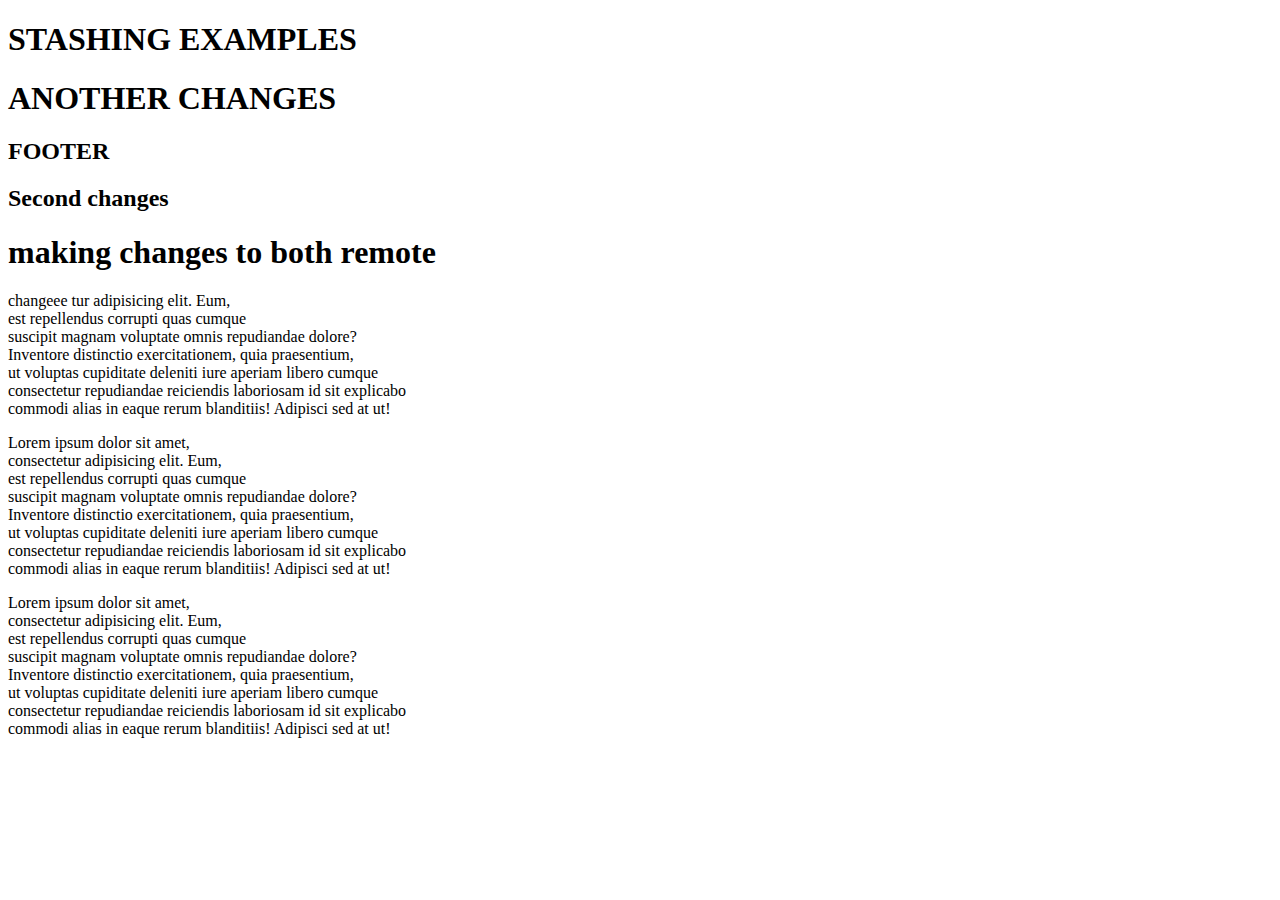
<file: index.html>
<!DOCTYPE html>
<html>
    <head>
      <title>STASHING</title>
    </head>
    <body>
        <h1> STASHING EXAMPLES</h1>
        <h1> ANOTHER CHANGES</h1>
        <h2>FOOTER</h2>
        <h2>Second changes</h2>
        <h1>making changes to both remote</h1>
       <p>changeee tur adipisicing elit. Eum,<br>
          est repellendus corrupti quas cumque<br>
           suscipit magnam voluptate omnis repudiandae dolore? <br>
           Inventore distinctio exercitationem, quia praesentium, <br>
           ut voluptas cupiditate deleniti iure aperiam libero cumque <br>
           consectetur repudiandae reiciendis laboriosam id sit explicabo <br>
           commodi alias in eaque rerum blanditiis! Adipisci sed at ut!</p>
           <p>
            Lorem ipsum dolor sit amet,<br>
         consectetur adipisicing elit. Eum,<br>
          est repellendus corrupti quas cumque<br>
           suscipit magnam voluptate omnis repudiandae dolore? <br>
           Inventore distinctio exercitationem, quia praesentium, <br>
           ut voluptas cupiditate deleniti iure aperiam libero cumque <br>
           consectetur repudiandae reiciendis laboriosam id sit explicabo <br>
           commodi alias in eaque rerum blanditiis! Adipisci sed at ut!
           </p>
           <p>
            Lorem ipsum dolor sit amet,<br>
         consectetur adipisicing elit. Eum,<br>
          est repellendus corrupti quas cumque<br>
           suscipit magnam voluptate omnis repudiandae dolore? <br>
           Inventore distinctio exercitationem, quia praesentium, <br>
           ut voluptas cupiditate deleniti iure aperiam libero cumque <br>
           consectetur repudiandae reiciendis laboriosam id sit explicabo <br>
           commodi alias in eaque rerum blanditiis! Adipisci sed at ut!
           </p>
    </body>
</html>
</file>
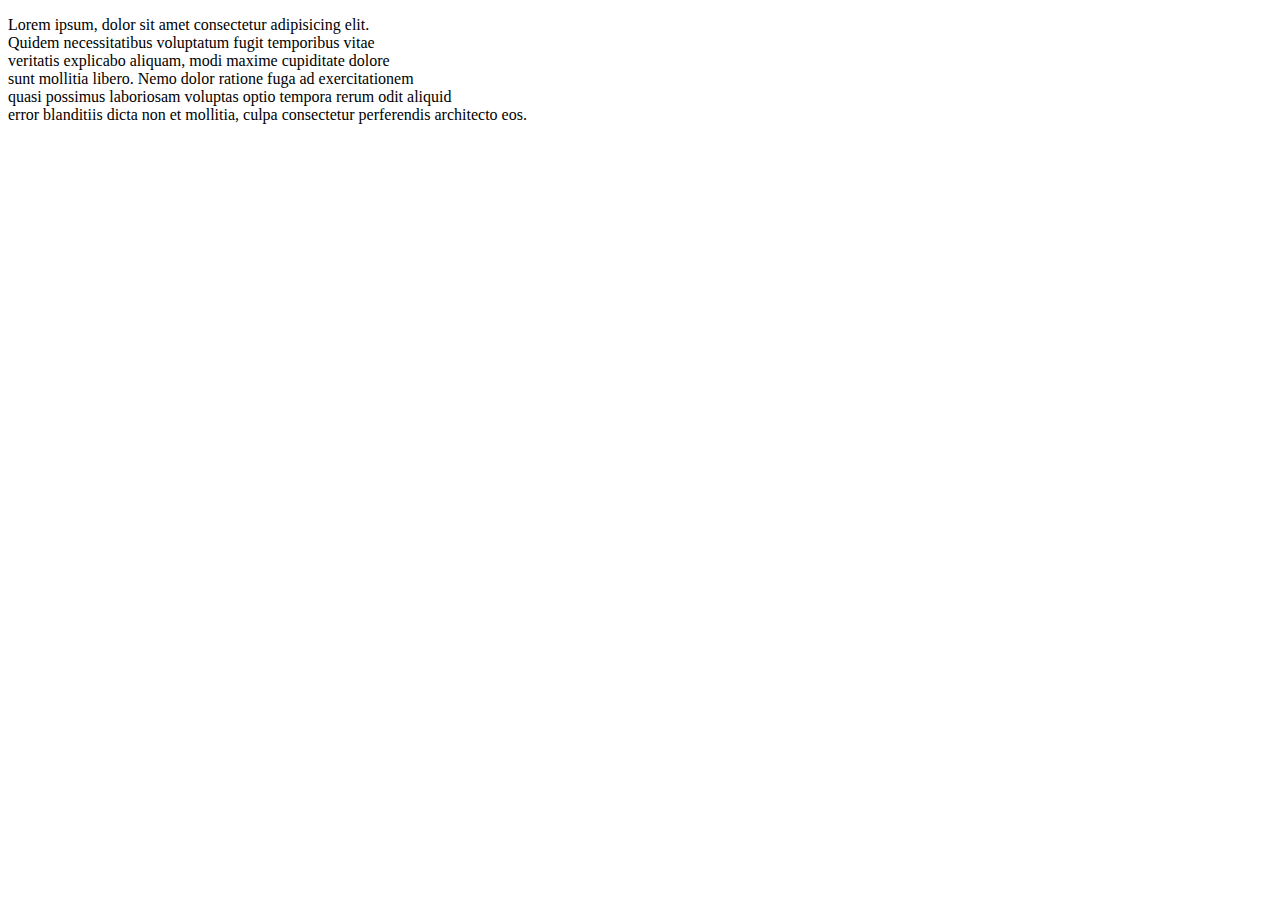
<file: about.html>
<!DOCTYPE html>
<html>
    <head>
        <title>ABOUT</title>
    </head>
    <body>
        <p>
            Lorem ipsum, dolor sit amet consectetur adipisicing elit.<br>
             Quidem necessitatibus voluptatum fugit temporibus vitae<br>
              veritatis explicabo aliquam, modi maxime cupiditate dolore <br>
              sunt mollitia libero. Nemo dolor ratione fuga ad exercitationem<br>
               quasi possimus laboriosam voluptas optio tempora rerum odit aliquid<br>
                error blanditiis dicta non et mollitia, culpa consectetur perferendis architecto eos.
        </p>
    </body>
</html>
</file>
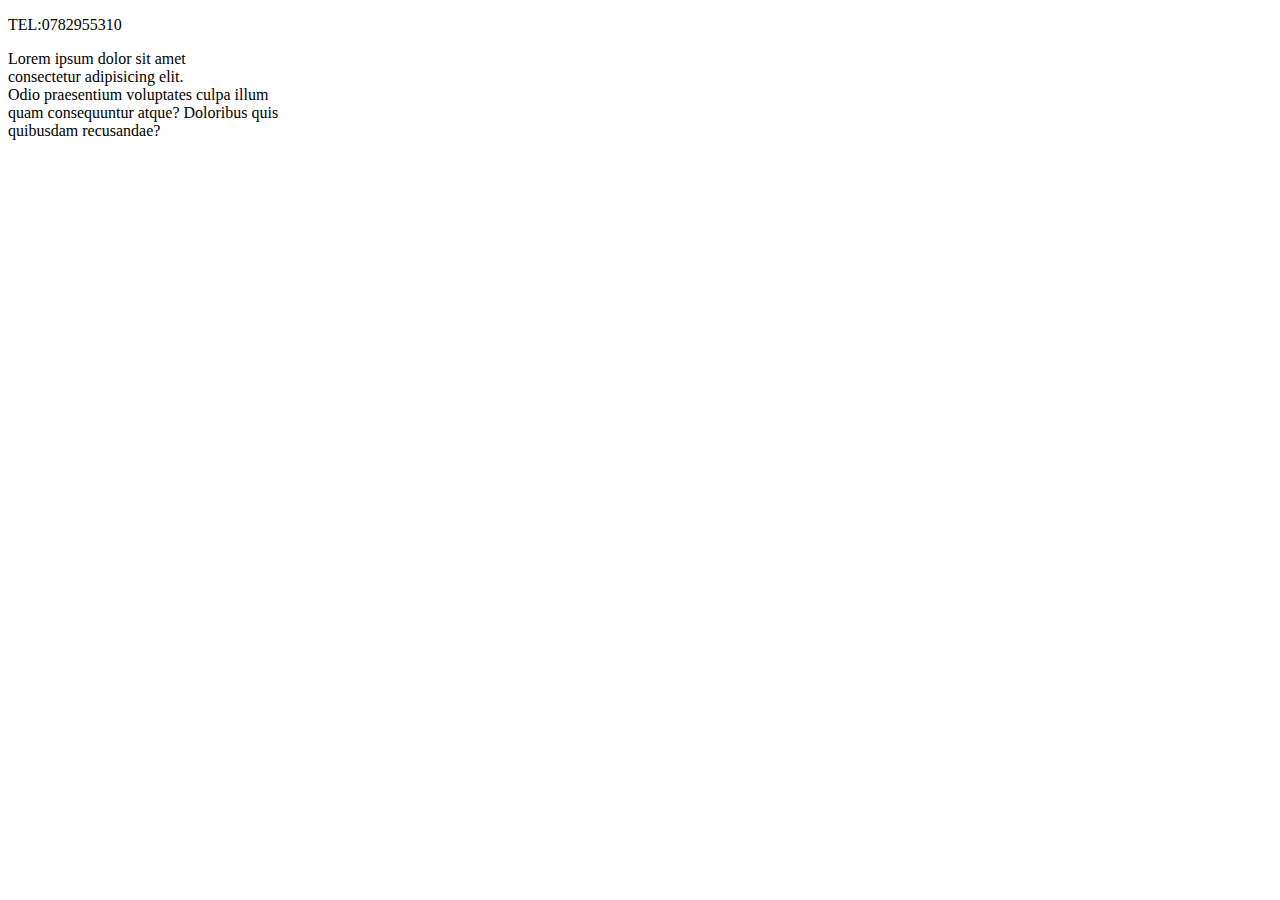
<file: contact.html>
<!DOCTYPE html>
<html>
    <head>
        <title>CONTACT</title>
    </head>
    <body>
        <P>TEL:0782955310</P>
        <P>Lorem ipsum dolor sit amet <BR>
            consectetur adipisicing elit.<BR>
                 Odio praesentium voluptates culpa illum<BR>
                     quam consequuntur atque? Doloribus quis <BR>
                        quibusdam recusandae?</P>
    </body>
</html>
</file>
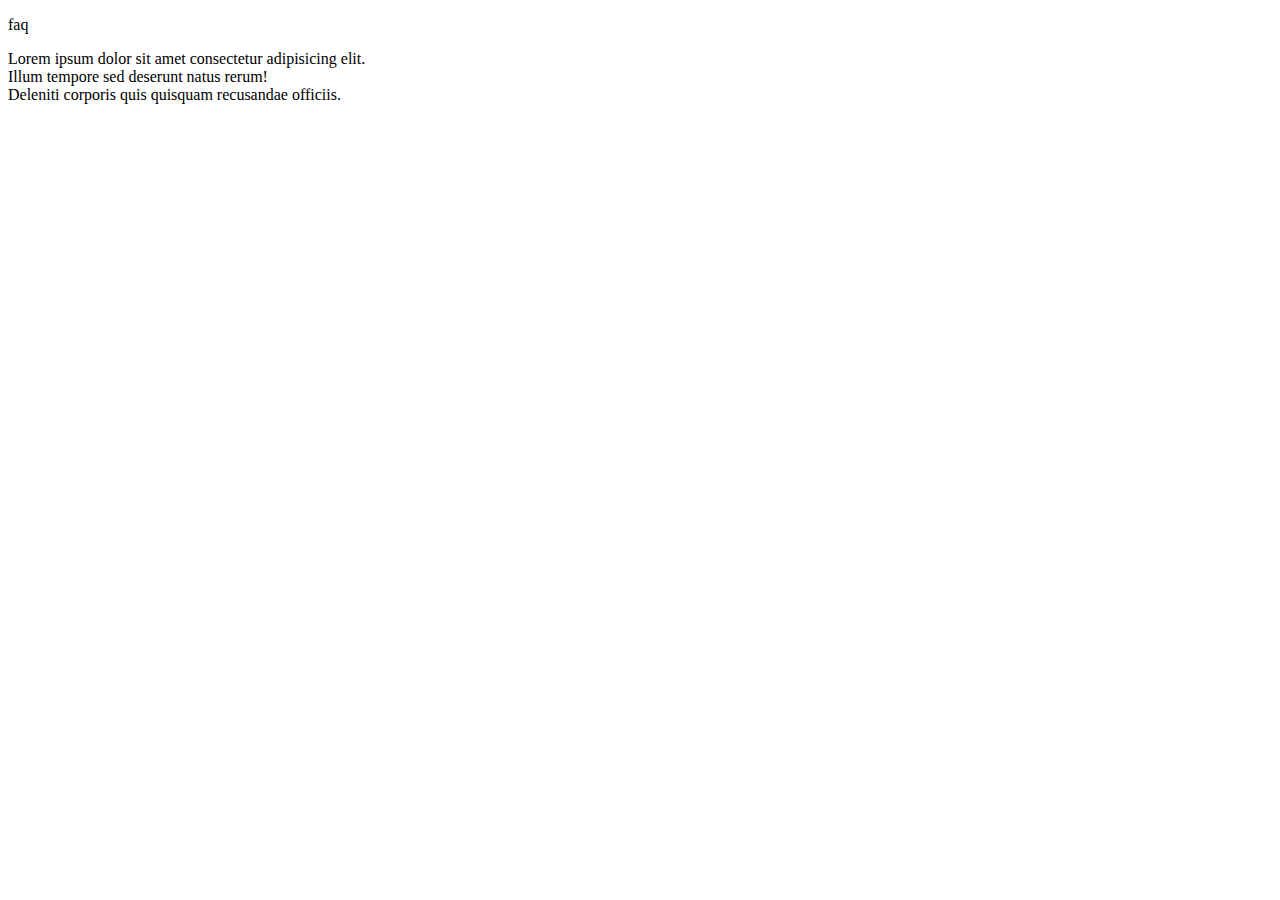
<file: faq.html>
<!DOCTYPE html>
<html>
    <head>
        <title>FAQ</title>
    </head>
    <body>
        <p>faq</p>
        <p>Lorem ipsum dolor sit amet consectetur adipisicing elit.<br>
             Illum tempore sed deserunt natus rerum!<br>
             Deleniti corporis quis quisquam recusandae officiis.</p>
    </body>
</html>
</file>
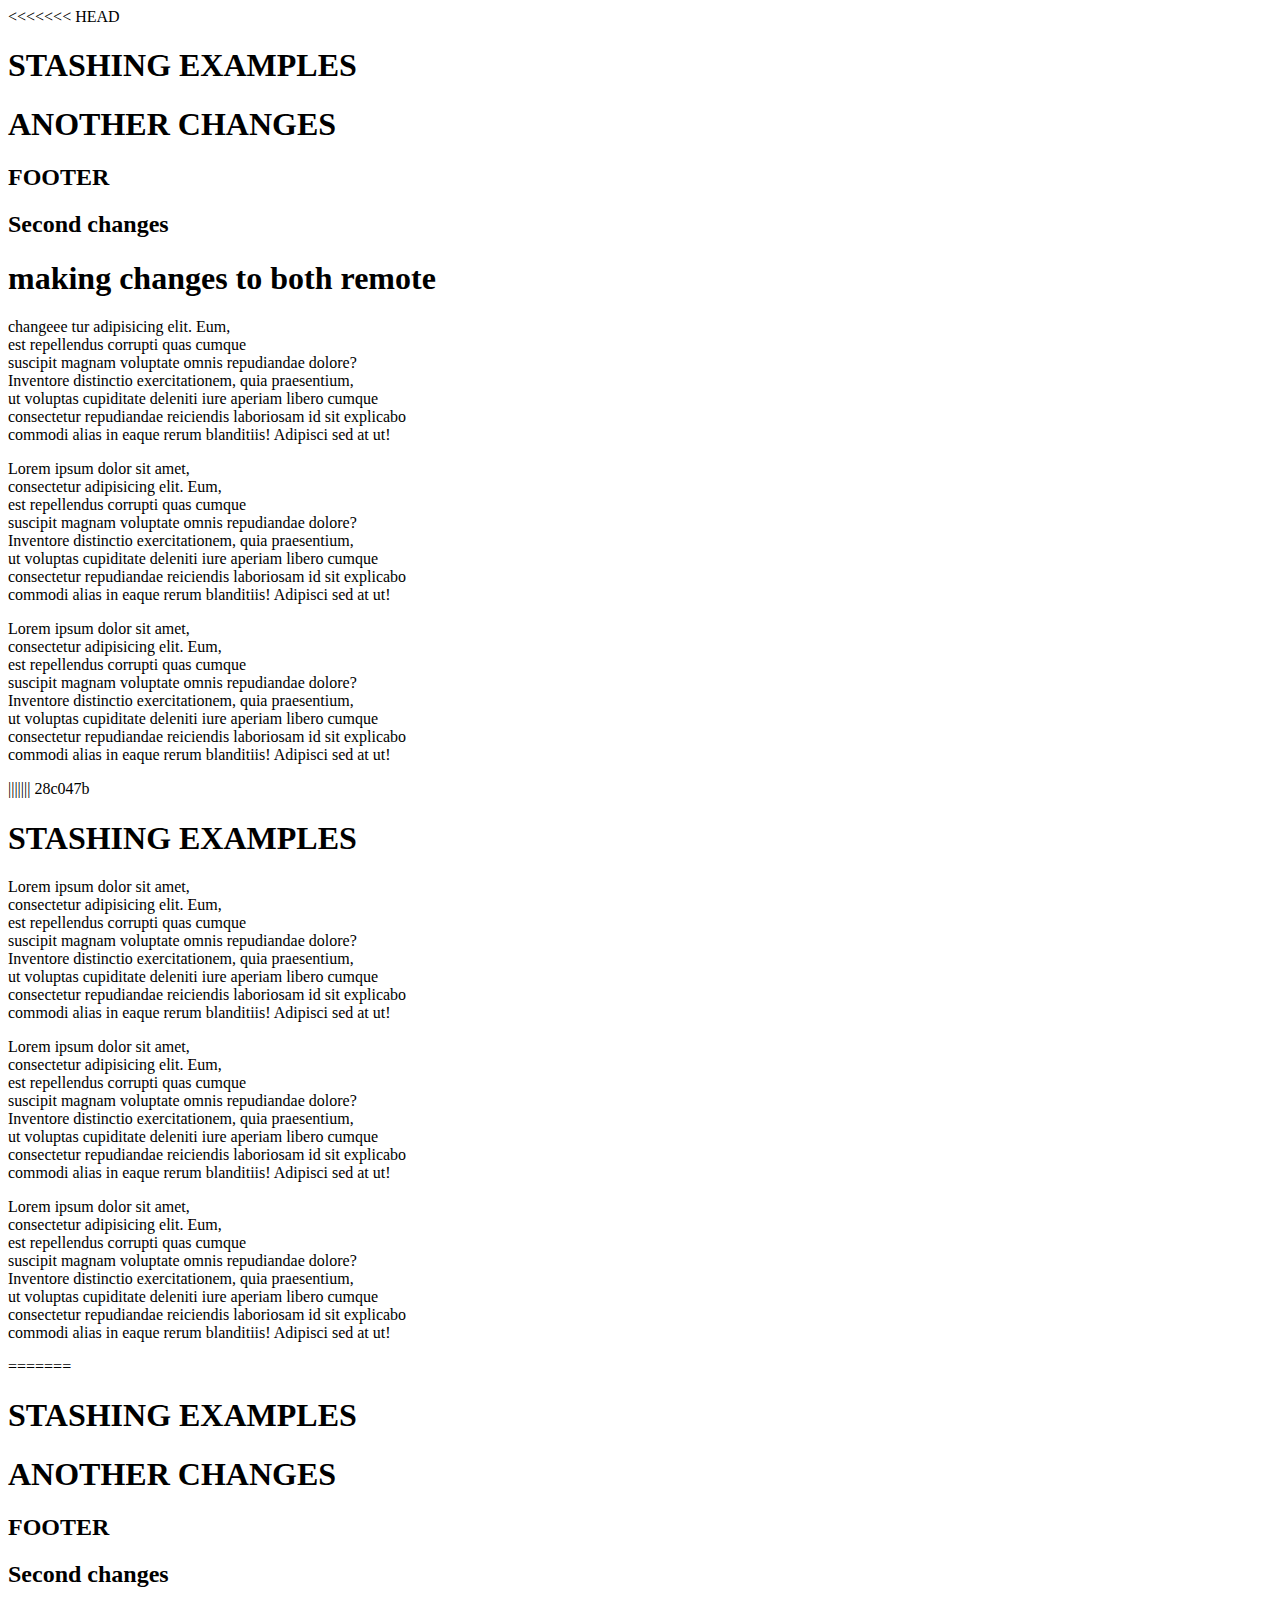
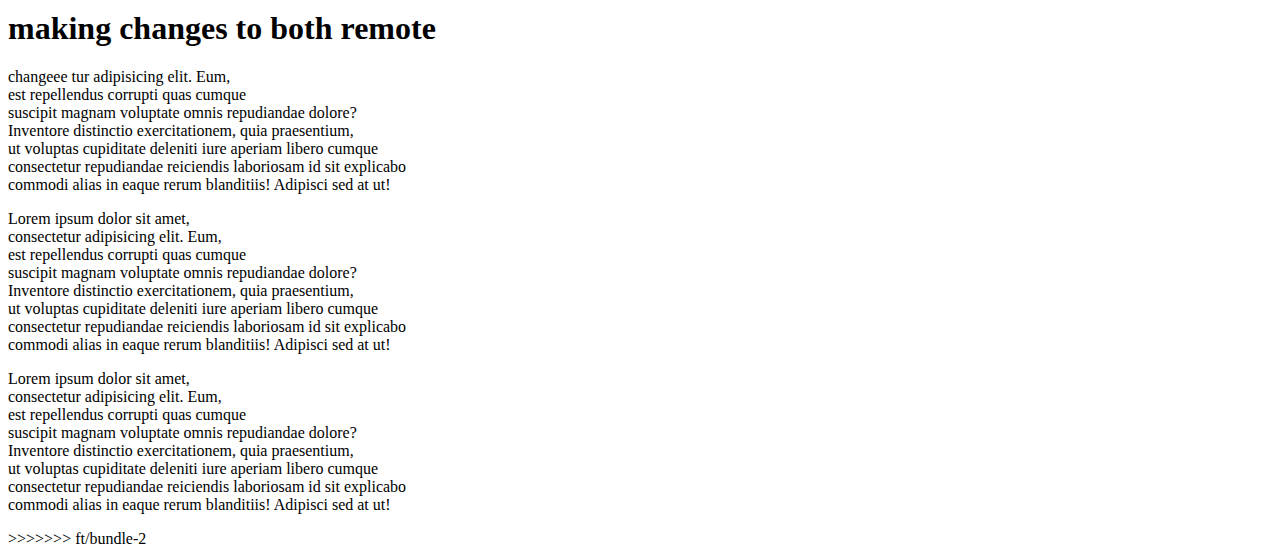
<file: home.html>
<<<<<<< HEAD

<!DOCTYPE html>
<html>
    <head>
      <title>STASHING</title>
    </head>
    <body>
        <h1> STASHING EXAMPLES</h1>
        <h1> ANOTHER CHANGES</h1>
        <h2>FOOTER</h2>
        <h2>Second changes</h2>
        <h1>making changes to both remote</h1>
       <p>changeee tur adipisicing elit. Eum,<br>
          est repellendus corrupti quas cumque<br>
           suscipit magnam voluptate omnis repudiandae dolore? <br>
           Inventore distinctio exercitationem, quia praesentium, <br>
           ut voluptas cupiditate deleniti iure aperiam libero cumque <br>
           consectetur repudiandae reiciendis laboriosam id sit explicabo <br>
           commodi alias in eaque rerum blanditiis! Adipisci sed at ut!</p>
           <p>
            Lorem ipsum dolor sit amet,<br>
         consectetur adipisicing elit. Eum,<br>
          est repellendus corrupti quas cumque<br>
           suscipit magnam voluptate omnis repudiandae dolore? <br>
           Inventore distinctio exercitationem, quia praesentium, <br>
           ut voluptas cupiditate deleniti iure aperiam libero cumque <br>
           consectetur repudiandae reiciendis laboriosam id sit explicabo <br>
           commodi alias in eaque rerum blanditiis! Adipisci sed at ut!
           </p>
           <p>
            Lorem ipsum dolor sit amet,<br>
         consectetur adipisicing elit. Eum,<br>
          est repellendus corrupti quas cumque<br>
           suscipit magnam voluptate omnis repudiandae dolore? <br>
           Inventore distinctio exercitationem, quia praesentium, <br>
           ut voluptas cupiditate deleniti iure aperiam libero cumque <br>
           consectetur repudiandae reiciendis laboriosam id sit explicabo <br>
           commodi alias in eaque rerum blanditiis! Adipisci sed at ut!
           </p>
    </body>

||||||| 28c047b

<!DOCTYPE html>
<html>
    <head>
      <title>STASHING</title>
    </head>
    <body>
        <h1> STASHING EXAMPLES</h1>
       <p> Lorem ipsum dolor sit amet,<br>
         consectetur adipisicing elit. Eum,<br>
          est repellendus corrupti quas cumque<br>
           suscipit magnam voluptate omnis repudiandae dolore? <br>
           Inventore distinctio exercitationem, quia praesentium, <br>
           ut voluptas cupiditate deleniti iure aperiam libero cumque <br>
           consectetur repudiandae reiciendis laboriosam id sit explicabo <br>
           commodi alias in eaque rerum blanditiis! Adipisci sed at ut!</p>
           <p>
            Lorem ipsum dolor sit amet,<br>
         consectetur adipisicing elit. Eum,<br>
          est repellendus corrupti quas cumque<br>
           suscipit magnam voluptate omnis repudiandae dolore? <br>
           Inventore distinctio exercitationem, quia praesentium, <br>
           ut voluptas cupiditate deleniti iure aperiam libero cumque <br>
           consectetur repudiandae reiciendis laboriosam id sit explicabo <br>
           commodi alias in eaque rerum blanditiis! Adipisci sed at ut!
           </p>
           <p>
            Lorem ipsum dolor sit amet,<br>
         consectetur adipisicing elit. Eum,<br>
          est repellendus corrupti quas cumque<br>
           suscipit magnam voluptate omnis repudiandae dolore? <br>
           Inventore distinctio exercitationem, quia praesentium, <br>
           ut voluptas cupiditate deleniti iure aperiam libero cumque <br>
           consectetur repudiandae reiciendis laboriosam id sit explicabo <br>
           commodi alias in eaque rerum blanditiis! Adipisci sed at ut!
           </p>
    </body>

=======
<!DOCTYPE html>
<html>
    <head>
      <title>STASHING</title>
    </head>
    <body>
        <h1> STASHING EXAMPLES</h1>
        <h1> ANOTHER CHANGES</h1>
        <h2>FOOTER</h2>
        <h2>Second changes</h2>
        <h1>making changes to both remote</h1>
       <p>changeee tur adipisicing elit. Eum,<br>
          est repellendus corrupti quas cumque<br>
           suscipit magnam voluptate omnis repudiandae dolore? <br>
           Inventore distinctio exercitationem, quia praesentium, <br>
           ut voluptas cupiditate deleniti iure aperiam libero cumque <br>
           consectetur repudiandae reiciendis laboriosam id sit explicabo <br>
           commodi alias in eaque rerum blanditiis! Adipisci sed at ut!</p>
           <p>
            Lorem ipsum dolor sit amet,<br>
         consectetur adipisicing elit. Eum,<br>
          est repellendus corrupti quas cumque<br>
           suscipit magnam voluptate omnis repudiandae dolore? <br>
           Inventore distinctio exercitationem, quia praesentium, <br>
           ut voluptas cupiditate deleniti iure aperiam libero cumque <br>
           consectetur repudiandae reiciendis laboriosam id sit explicabo <br>
           commodi alias in eaque rerum blanditiis! Adipisci sed at ut!
           </p>
           <p>
            Lorem ipsum dolor sit amet,<br>
         consectetur adipisicing elit. Eum,<br>
          est repellendus corrupti quas cumque<br>
           suscipit magnam voluptate omnis repudiandae dolore? <br>
           Inventore distinctio exercitationem, quia praesentium, <br>
           ut voluptas cupiditate deleniti iure aperiam libero cumque <br>
           consectetur repudiandae reiciendis laboriosam id sit explicabo <br>
           commodi alias in eaque rerum blanditiis! Adipisci sed at ut!
           </p>
    </body>

>>>>>>> ft/bundle-2
</html>
</file>
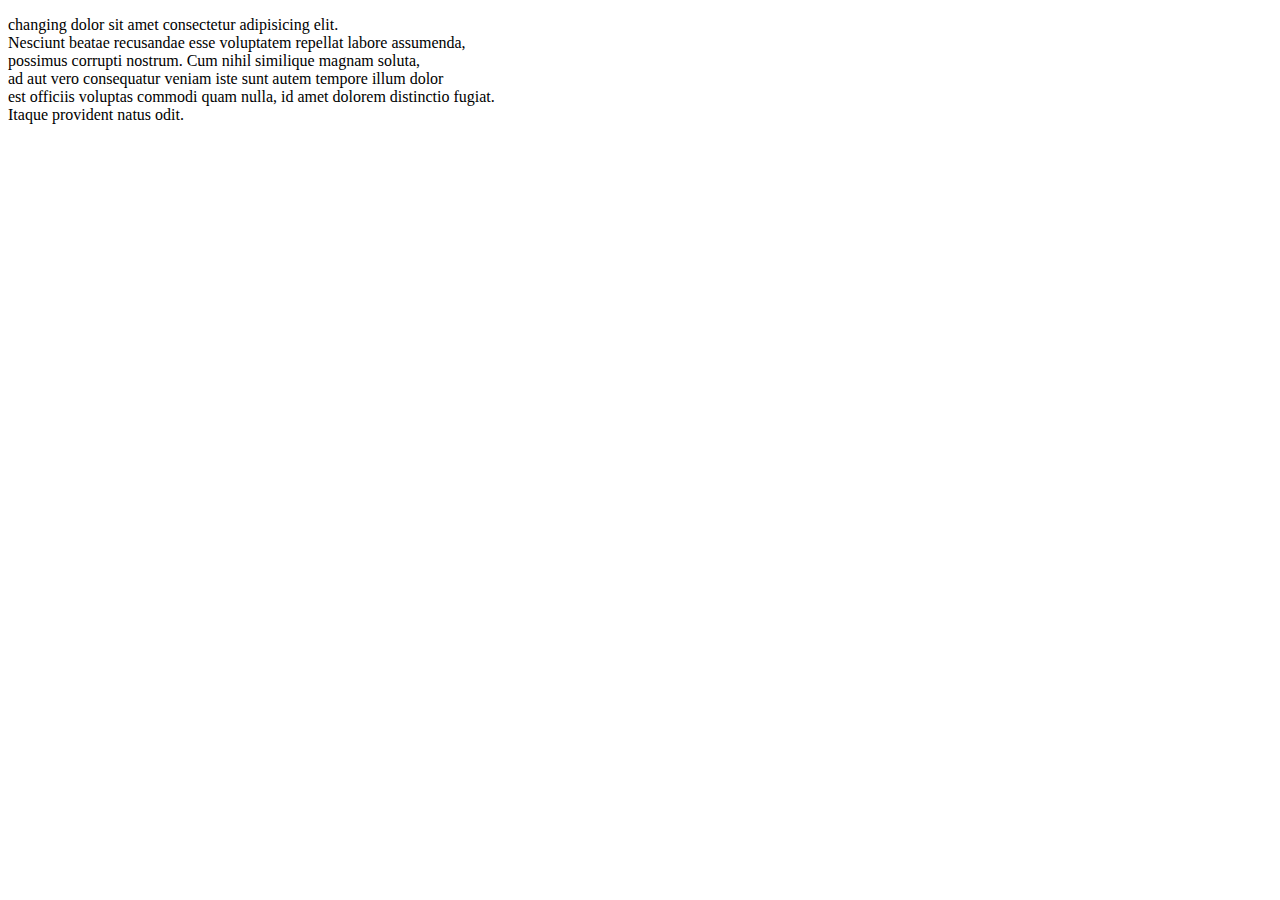
<file: services.html>
<!DOCTYPE html>
<html>
    <head>
        <title>
            SERVICES
        </title>
    </head>
    <body>
        <p>

            changing dolor sit amet consectetur adipisicing elit.<br>

             Nesciunt beatae recusandae esse voluptatem repellat labore assumenda,<br>
              possimus corrupti nostrum. Cum nihil similique magnam soluta,<br>
               ad aut vero consequatur veniam iste sunt autem tempore illum dolor<br>
                est officiis voluptas commodi quam nulla, id amet dolorem distinctio fugiat. <br>
                Itaque provident natus odit.
        </p>
    
    </body>
</html>
</file>
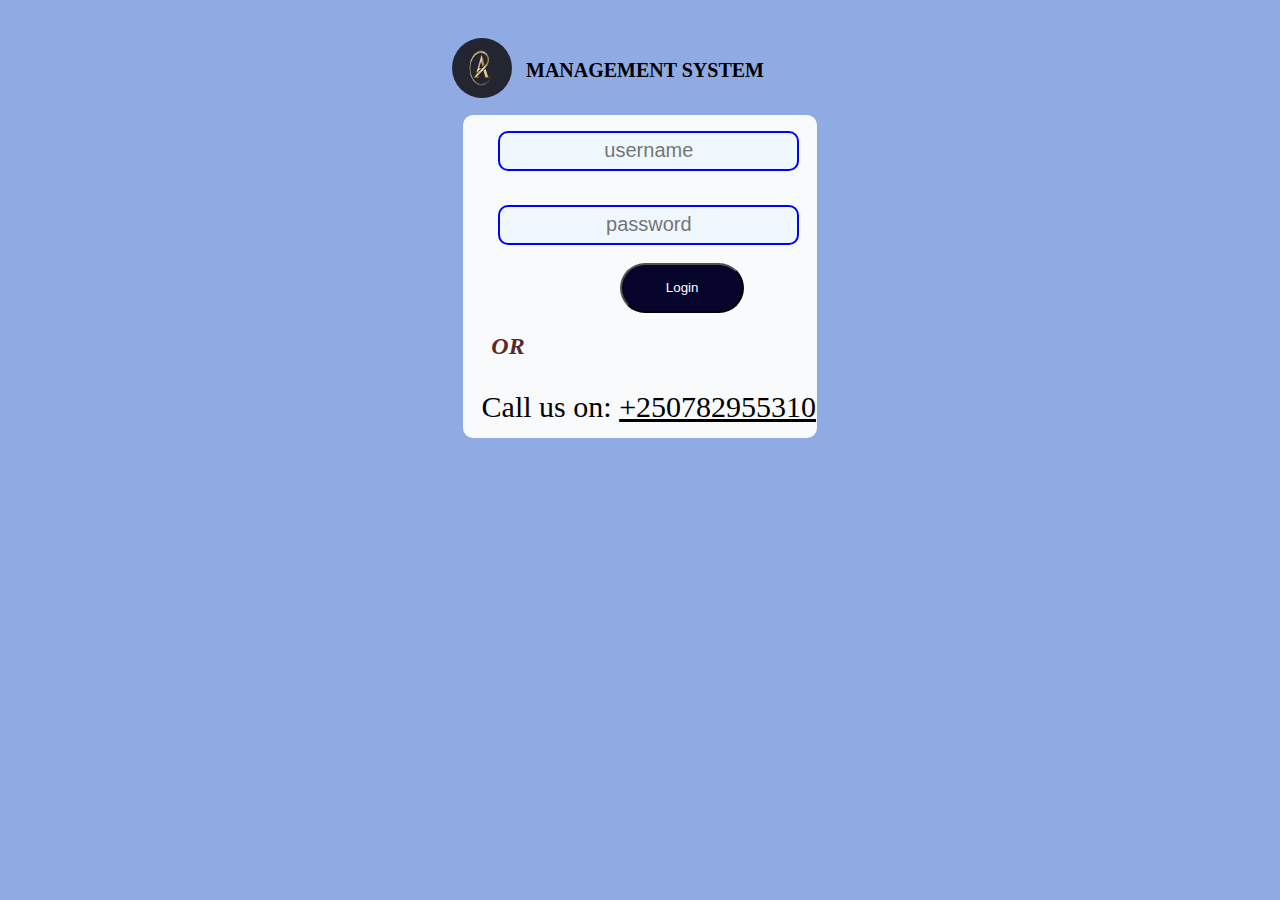
<file: system.html>
<!DOCTYPE html>
<html>
    <head>
        <link rel="stylesheet" href="system1.css"/>
        <link rel="stylesheet" href="systemgrid.css"/>
        <title>
            System
        </title>
    </head>
    <body>
        <div class="grid-container">
            <div class="item1"><img src="logo.jpeg" alt="logo" width="60px" height="60px"> </div>
            <div class="item2"><h3> MANAGEMENT SYSTEM</h3></div>
        </div>
                <form>
                    <input type="text" placeholder="username"><br/><br/>
                    <input type="password" placeholder="password"><br><br>
                    &nbsp;&nbsp;&nbsp;&nbsp;&nbsp;&nbsp;&nbsp; &nbsp;&nbsp;&nbsp;&nbsp;&nbsp;&nbsp;&nbsp;<button type="text" >Login</button>&nbsp;
                    <h2><i>OR</i></h2>
                    <p id="phone"> Call us on: <u>+250782955310</u></p>
                    
                </form>

       
    </body>
</html>
</file>
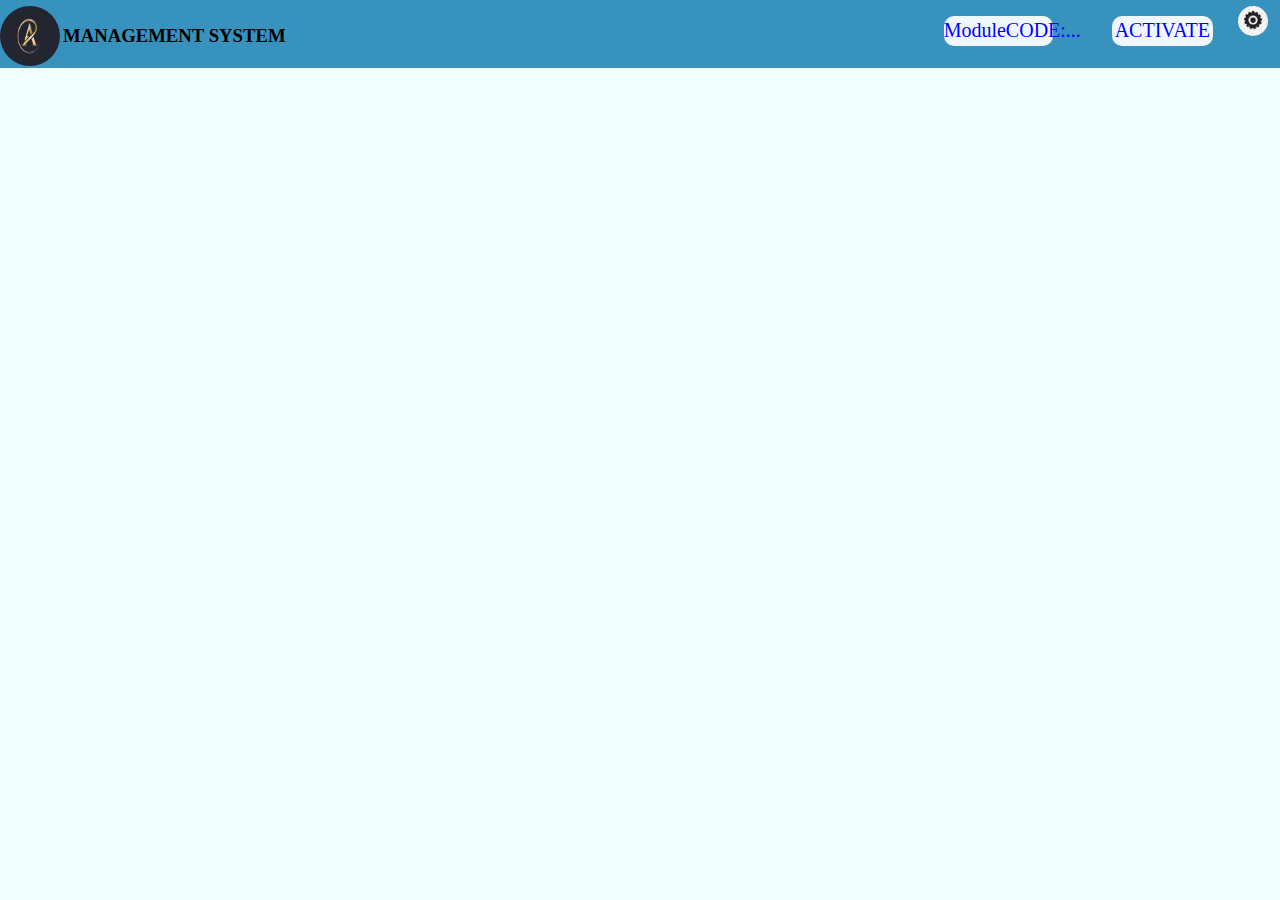
<file: systemactivate.html>
<!DOCTYPE html>
<html>
    <head>
        <link rel="stylesheet" href="activate.css"/>
       <title>
        ACTIVATE RECORDS
        </title>
    </head> 
    <body>
        
        <div class="grid-container">
            <div class="item1"><img src="logo.jpeg" alt="logo" width="60px" height="60px"> </div>
            <div class="item2"><h3> MANAGEMENT SYSTEM</h3></div><p></p>
            <div class="item3">ModuleCODE:...</div>
            <div class="item4">ACTIVATE</div>
            <div class="item5"><img src="setting.webp" alt="settings" width="30px" height="30px" ></div>
        </div>
    </body>
    
</html>
</file>
<file: system1.css>
body{
    background-color: rgb(144, 171, 228);
    text-align: center;
    margin-top: 3%;
}
img{
  border-radius: 50%;
}
input{
  
    width:85%;
    box-sizing: border-box;
    border: 2px solid blue;
    background-color: aliceblue;
    color:black;
    height: 40px;
    font-size: 20px;
    text-align: center;
    border-radius: 10px;
    margin-top: 4.5%;
    margin-left: 5%;
}
button{
    background-color: rgb(6, 4, 43);
    color: white;
    text-align: center;
    border-radius: 40px;
    width: 35%;
    height: 50px;
    margin-left: 8%;

}
h2{
    color:rgb(92, 41, 41);
    margin-left: 8%;
    display: grid;
    justify-items: start;
}
#phone{
    font-size: 30px;
    margin-left: 5%;
    padding-bottom: 4%;
}
h3{
    font-size: 20px;
}
form{
    border:none;
    width:28%;
    border-radius: 10px;
    background-color: rgb(248, 250, 252);
    justify-content: center;
    margin-left: 36%;
    margin-top: 1%;
}
</file>
<file: systemgrid.css>
.grid-container{
 display: grid;
 align-items: center; 
 grid-template-columns: 0px 366px;
 grid-gap:10px;
 grid-row-gap:10px;justify-content: center;

}
</file>
<file: activate.css>
.grid-container{
    display:grid;
    grid-template-columns: 63px 250px 3fr 0.8fr 0.6fr 0.2fr;
    grid-gap:0px;
    background-color: rgb(55, 146, 189);
    padding-top: 6px;
    margin-top: 0px;
    grid-area: header;
    position: relative;
    height: 62px;
    
}
img{
    border-radius: 50%;
  }
  .item3{
   
        box-sizing: border-box;
        border: none;
        background-color: aliceblue;
        color:blue;
        height: 30px;
        width: 65%;
        font-size: 20px;
        text-align: center;
        border-radius: 10px; 
        padding-top: 2%;
        padding-bottom: 3%;
        margin-top: 6%;  
       
  }
 .item4{
    box-sizing: border-box;
    padding-top: 2%;
        border: none;
        background-color: aliceblue;
        color:blue;
        height: 30px;
        width: 80%;
        font-size: 20px;
        text-align: center;
        padding-bottom: 0%;
        border-radius: 10px;
        padding-bottom: 3%;
        margin-top: 8%;  
       
 }
 body{
    background-color: azure;
    margin: 0;
 }
</file>
